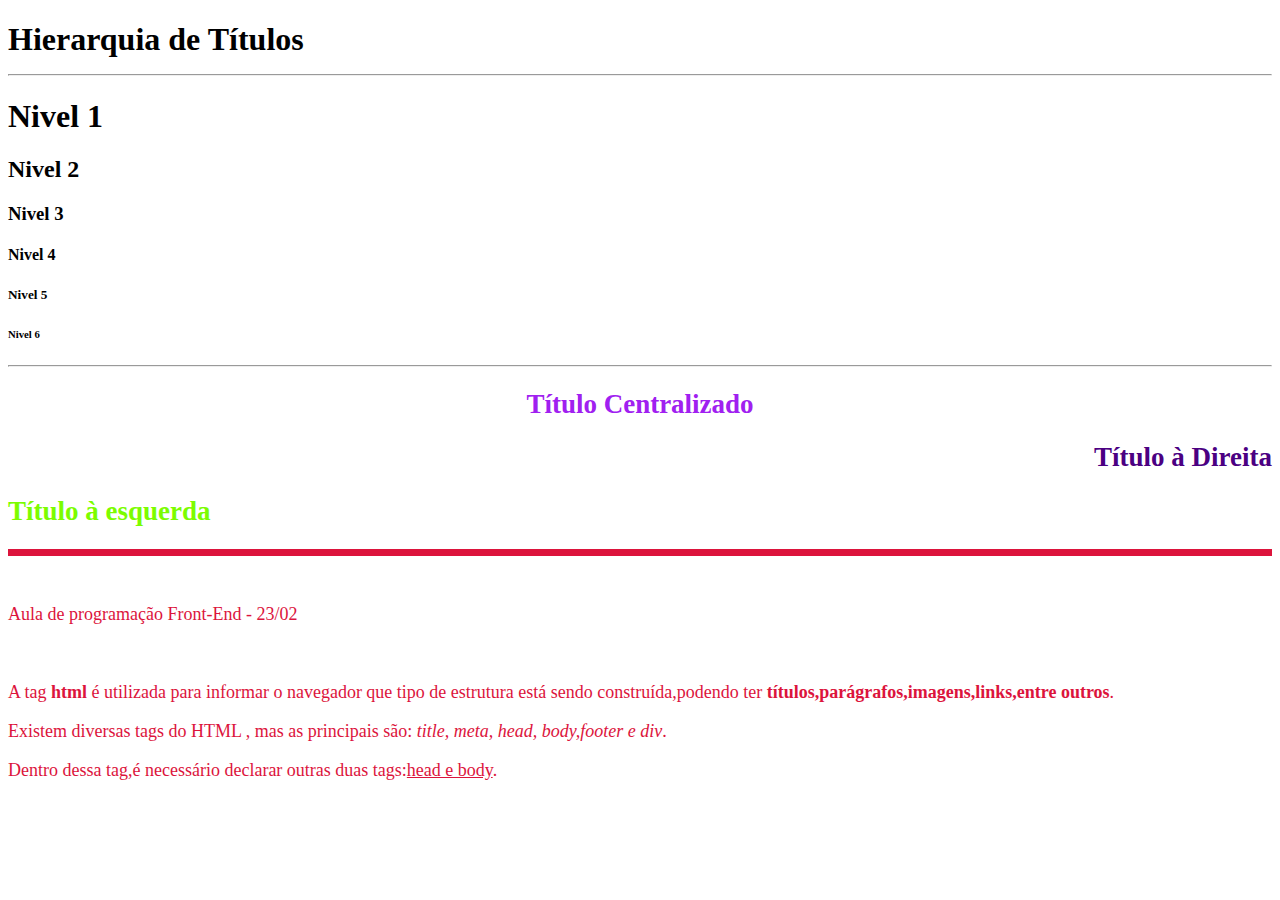
<file: aula1.html>
<!DOCTYPE html>
<html lang="pt-br">
        <head>
            <title> Aula1 - estrutura básica</title>
            <meta charset="UTF-8">
       </head>

       <body>
        
        <!--inserir cometário no HTML-->
        <h1>Hierarquia de Títulos
        <hr> <!--inserir uma linha na horizontal-->
        <h1>Nivel 1 </h1>
        <h2>Nivel 2 </h2>
        <h3>Nivel 3 </h3>
        <h4>Nivel 4 </h4>
        <h5>Nivel 5 </h5>
        <h6>Nivel 6 </h6>
        <hr>
        <!--Cor de fonte e tamanho de fonte-->
        <font color=#A020f0 size=4>
        <!--alinhamento de texto-->
        <h2 align=center>Título Centralizado</h2>

        <font color=#4B0082 size=4>
        <h2 align=right>Título à Direita</h2>

        <font color=#7CfC00 size=4>
        <h2 align=left>Título à esquerda</h2>
        
        <hr color=#DC143C size="7">
        <br> <!--Inserir quebra de linha-->
        
       
        

        <!--insere uma linha na horizontal-->
        <!--Cor de fonte e tamanho do texto -->
        <font color=#DC143C size=4>

        
          <p>Aula de programação Front-End - 23/02 <p>
          <br>
          <p> A tag <strong>html</strong> é utilizada para informar o navegador que tipo
           de estrutura está sendo construída,podendo ter <strong>títulos,parágrafos,imagens,links,entre outros</strong>.</p>
           <p>Existem diversas tags do HTML , mas as principais são:<em> title, meta, head, body,footer e div</em>.</p>
           <p>Dentro dessa tag,é necessário declarar outras duas tags:<u>head e body</u>.</p>

           


       </body>
</html>
</file>
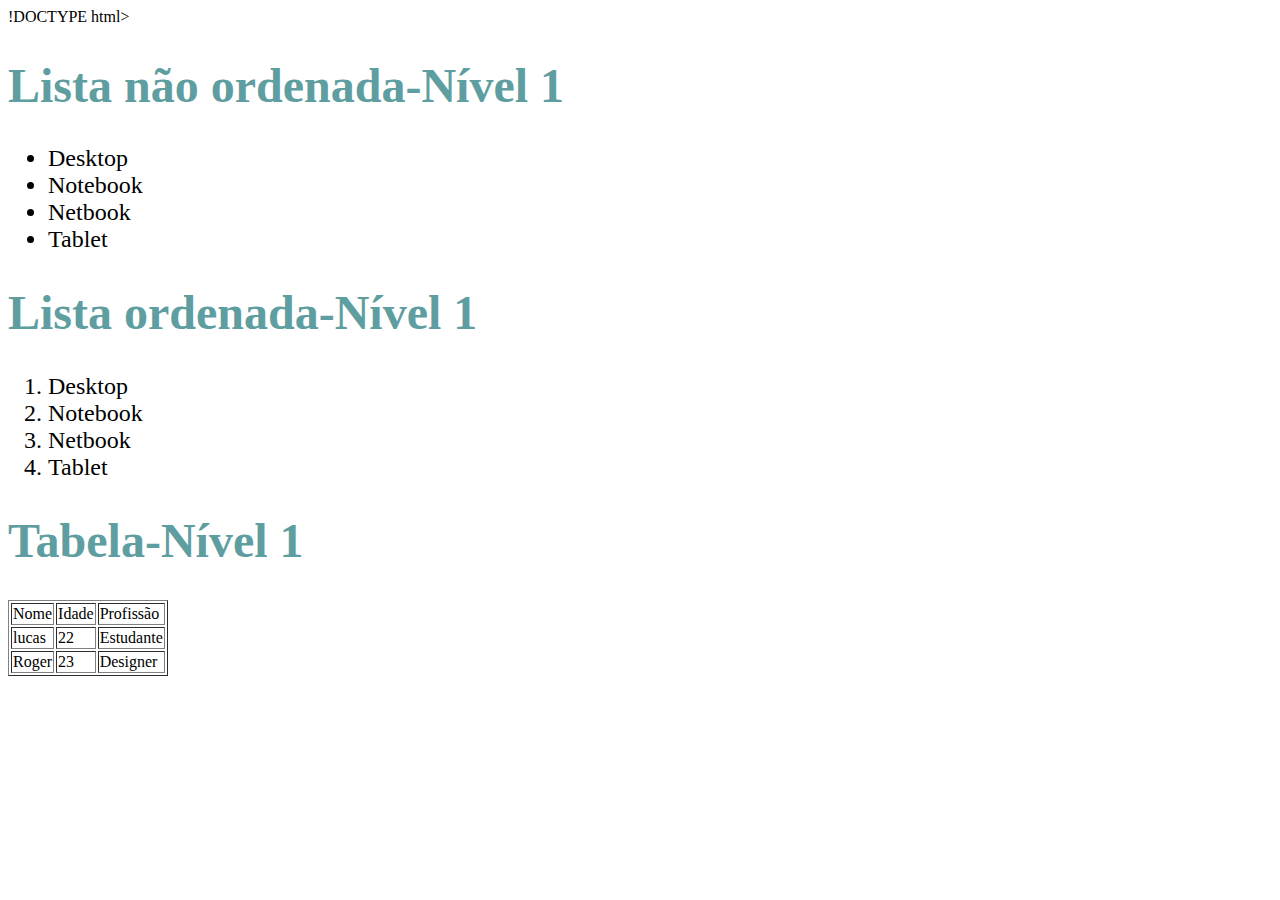
<file: Aula2.Luiza.html>
!DOCTYPE html>
<html zlang="pt-br"
<head>
    <title> Listas e Tabela 09/03</title>
    <meta charset="UTF-8">
</head>

<body>
    <!-- parte 1-->
    <Font Color=#5F9EA0 size=5>
    <h1>Lista não ordenada-Nível 1 </h1>
    <Font Color=#0000   size=5>  

    <ul> 
        <li>Desktop </li>
        <li>Notebook </li>
        <li>Netbook </li>
        <li>Tablet </li>
    </ul>
    <!-- parte 2-->
    <Font Color=#5F9EA0 size=5>
    <h1>Lista ordenada-Nível 1 </h1>
    <Font Color=#0000   size=5>   

    <ol> 
        <li>Desktop </li>
        <li>Notebook </li>
        <li>Netbook </li>
        <li>Tablet </li>
    </ol>
    <!-- parte 3-->
     <Font Color=#5F9EA0 size=5>
    <h1>Tabela-Nível 1 </h1>
    <Font Color=#0000   size=5>  

    <table border="1">
        <tr>
         <td>Nome</td>
         <td>Idade</td>
         <td>Profissão</td>
        </tr>
    <tr>
        <td>lucas</td>
        <td>22</td>
        <td>Estudante</td>

    </tr>
    <tr>
        <td>Roger</td>
        <td>23</td>
        <td>Designer</td>

    </tr>
 </table>
 </html>
</file>
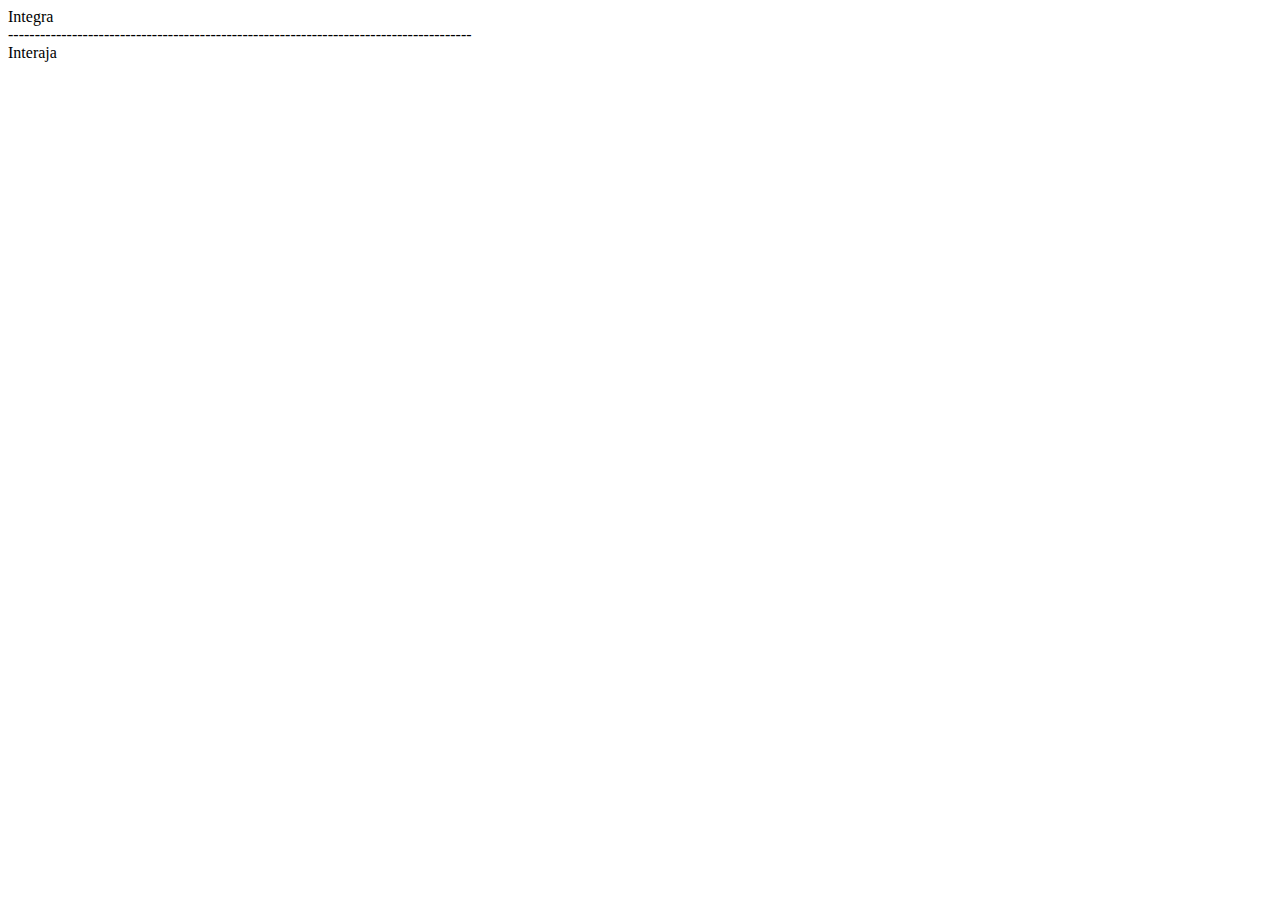
<file: clicar.html>
<!DOCTYPE html>
 <html lang="en">
 <head>
    <meta charset="UTF-8">
    <title>Document</title>
 </head>
 <body>
    <div id="area" onclick="clicar()">
        Integra
    </div>
    <script>
        function clicar(){
        var a=window.document.getElementById('area')
        a.innerText='clicou!'}
    </script>
 </body>
 </html>
---------------------------------------------------------------------------------------
<body>
        <div id="area" onclick="clicar()" onmouseenter="entrar()" onmouseout="sair()">
         Interaja
        </div>
        <script>
            var a=window.document.getElementById('area')
            function clicar(){
                a.innerText='clicou'
                a.style.background='red'
            }
            function entrar(){
                a.innerText='você entrou'
            }
            function sair(){
                a.innerText='saiu'
                a.style.background='green'
            }
        </script>
    </body>
 </body>
 </html>
</file>
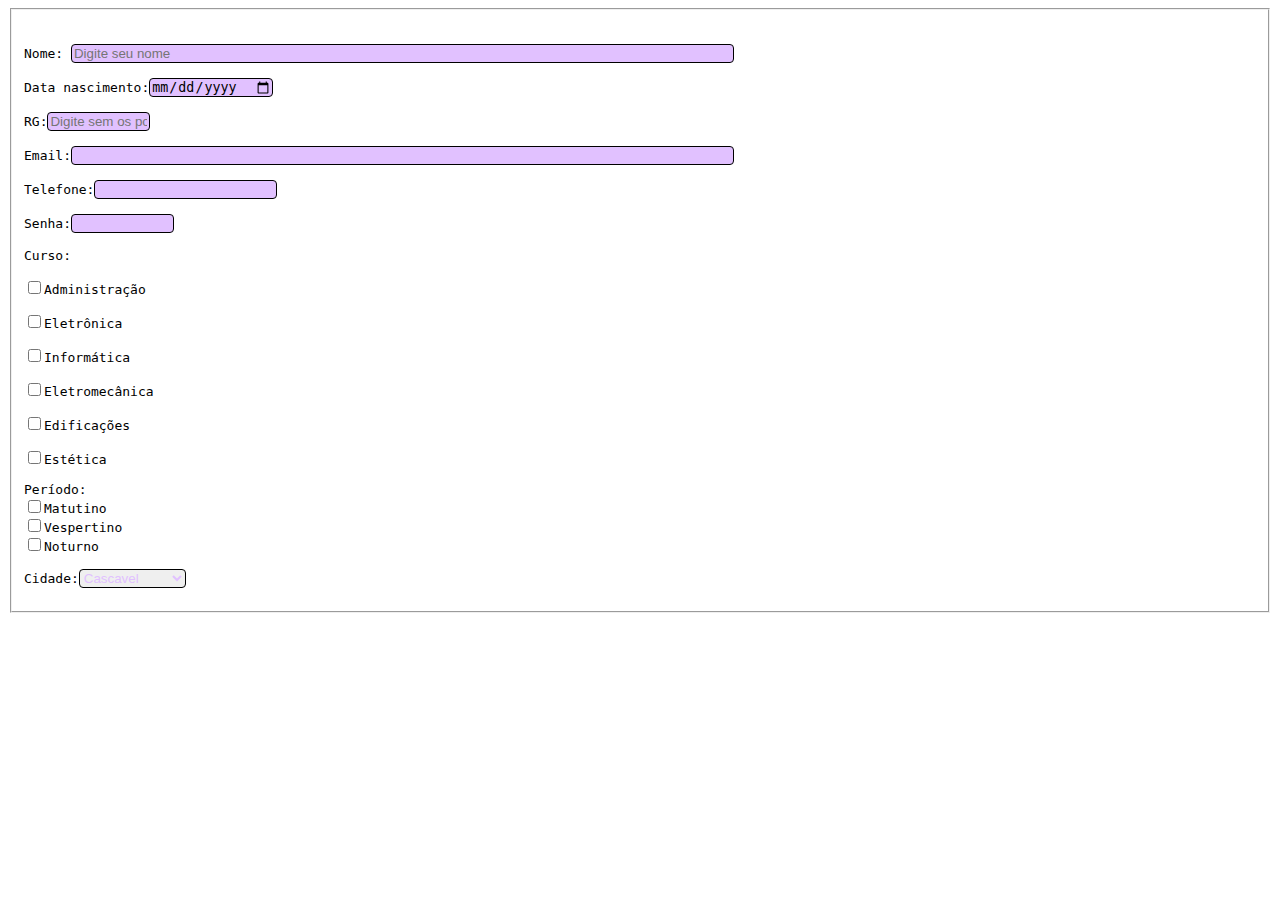
<file: formulario.html>
<!DOCTYPE html>
<html lang="pt-br">
    <head>
        <title> Formulário</title>
        <meta charset="utf-8">
        <link rel="stylesheet" type="text/css" href="formulario.css">
    </head>
    <body>
        <fieldset>
            <pre>
<form method="post" action="">
Nome: <input type="text" size="80" maxlength="70" placeholder="Digite seu nome" name="nome">

Data nascimento:<input type="date" size="80">

RG:<input type="text" size="10" placeholder="Digite sem os pontos" required name="RG">

Email:<input type="email" size="80" name="email">

Telefone:<input type="telefone" name="telefone">

Senha:<input type="Password" name="senha" size="10" maxlength="10">

Curso:

<input type="checkbox" name="Curso" value="Administracao">Administração

<input type="checkbox" name="Curso" value="Eletronica">Eletrônica

<input type="checkbox" name="Curso" value="Informatica">Informática

<input type="checkbox" name="Curso" value="Eletromecanica">Eletromecânica

<input type="checkbox" name="Curso" value="Edificacoes">Edificações

<input type="checkbox" name="Curso" value="Estetica">Estética

Período:
<input type="checkbox" name="matutino">Matutino
<input type="checkbox" name="Vespertino">Vespertino
<input type="checkbox" name="Noturno">Noturno

Cidade:<select name="Cidade" value="cidade">
    <option>Cascavel</option>
    <option>Corbélia</option>
    <option>Foz do Iguaçu</option>
    <option>Todelo</option>
    <option>Maringá</option>
</pre>
        </fieldset>
    </body>
    </html>
</file>
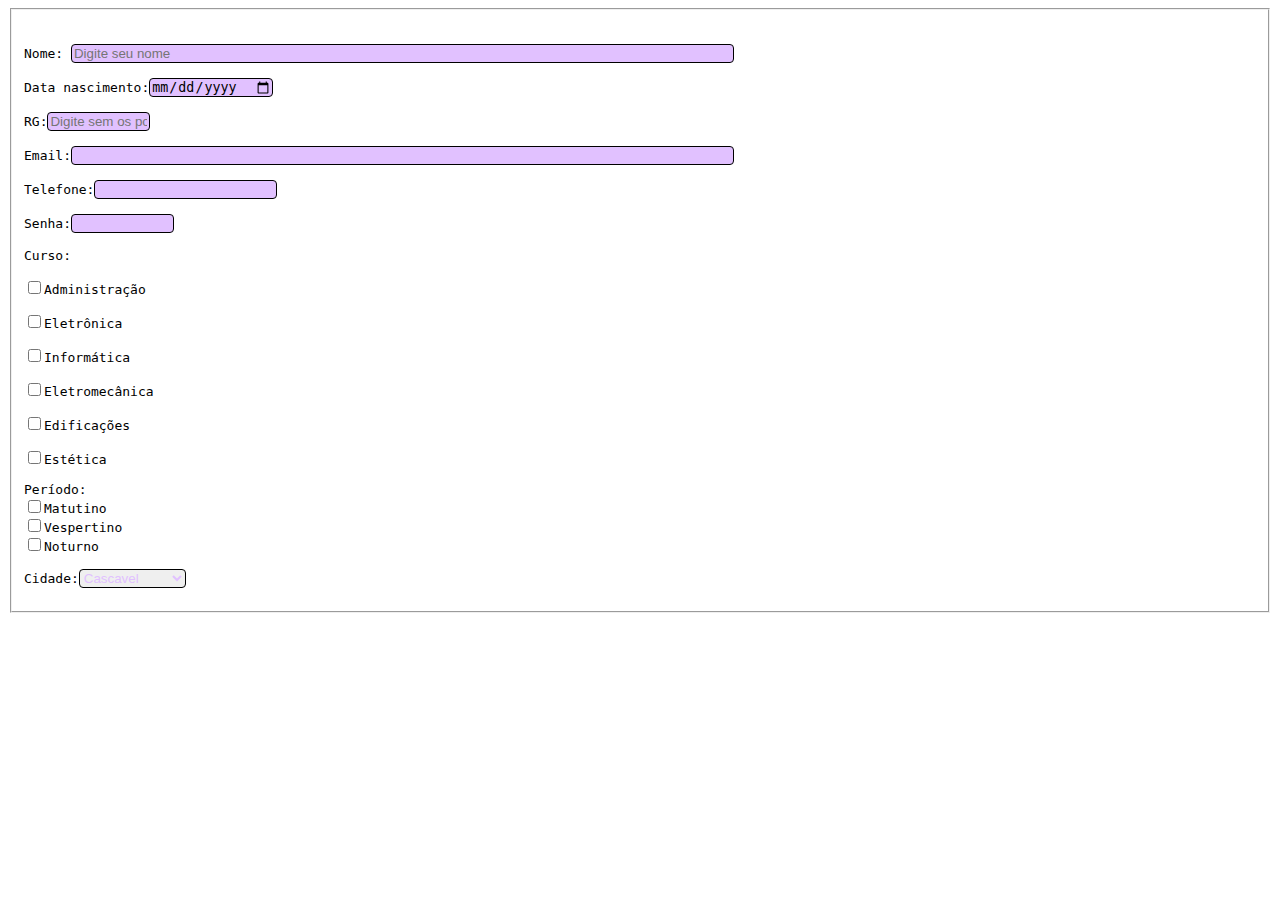
<file: formularioalessandra.html>
<!DOCTYPE html>
<html lang="pt-br">
    <head>
        <title> Formulário</title>
        <meta charset="utf-8">
        <link rel="stylesheet" type="text/css" href="formulario.css">
    </head>
    <body>
        <fieldset>
            <pre>
<form method="post" action="">
Nome: <input type="text" size="80" maxlength="70" placeholder="Digite seu nome" name="nome">

Data nascimento:<input type="date" size="80">

RG:<input type="text" size="10" placeholder="Digite sem os pontos" required name="RG">

Email:<input type="email" size="80" name="email">

Telefone:<input type="telefone" name="telefone">

Senha:<input type="Password" name="senha" size="10" maxlength="10">

Curso:

<input type="checkbox" name="Curso" value="Administracao">Administração

<input type="checkbox" name="Curso" value="Eletronica">Eletrônica

<input type="checkbox" name="Curso" value="Informatica">Informática

<input type="checkbox" name="Curso" value="Eletromecanica">Eletromecânica

<input type="checkbox" name="Curso" value="Edificacoes">Edificações

<input type="checkbox" name="Curso" value="Estetica">Estética

Período:
<input type="checkbox" name="matutino">Matutino
<input type="checkbox" name="Vespertino">Vespertino
<input type="checkbox" name="Noturno">Noturno

Cidade:<select name="Cidade" value="cidade">
    <option>Cascavel</option>
    <option>Corbélia</option>
    <option>Foz do Iguaçu</option>
    <option>Todelo</option>
    <option>Maringá</option>
</pre>
        </fieldset>
    </body>
    </html>
</file>
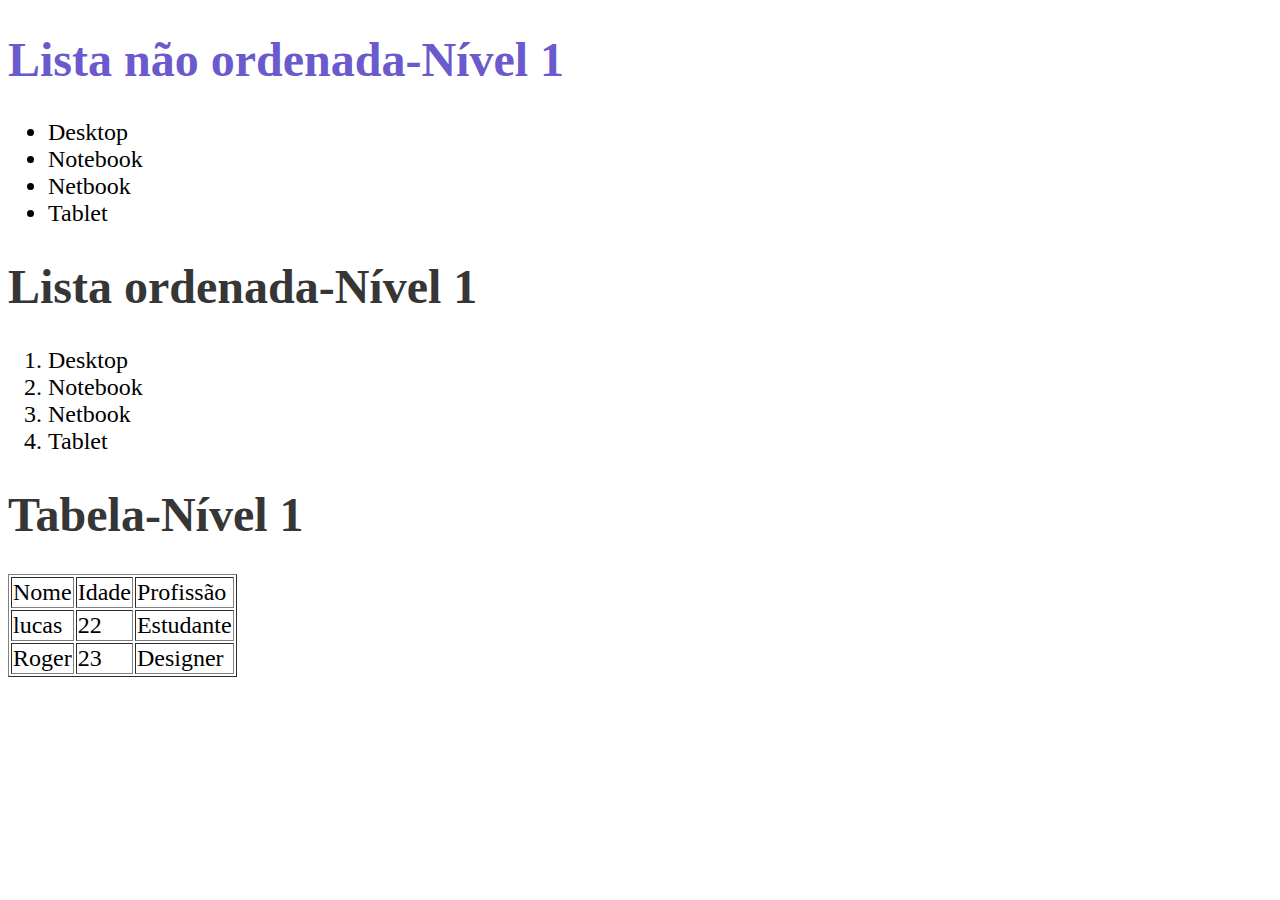
<file: listas-tabela.html>
<!DOCTYPE html>
<html lang="pt-br"
<head>
    <title> Listas e Tabela 09/03</title>
    <meta charset="UTF-8">
</head>

<body>
    <!-- parte 1-->
    <Font Color=#6A5ACD size=5>
    <h1>Lista não ordenada-Nível 1 </h1>
    <Font Color=#0000   size=5>  

    <ul> 
        <li>Desktop </li>
        <li>Notebook </li>
        <li>Netbook </li>
        <li>Tablet </li>
    </ul>
    <!-- parte 2-->
    <Font Color=#363636 size=5>
    <h1>Lista ordenada-Nível 1 </h1>
    <Font Color=#0000   size=5>   

    <ol> 
        <li>Desktop </li>
        <li>Notebook </li>
        <li>Netbook </li>
        <li>Tablet </li>
    </ol>
    <!-- parte 3-->
     <Font Color=#363636 size=5>
    <h1>Tabela-Nível 1 </h1>
    <Font Color=#0000   size=5>  

    <table border="1">
        <tr>
         <td>Nome</td>
         <td>Idade</td>
         <td>Profissão</td>
        </tr>
    <tr>
        <td>lucas</td>
        <td>22</td>
        <td>Estudante</td>

    </tr>
    <tr>
        <td>Roger</td>
        <td>23</td>
        <td>Designer</td>

    </tr>
 </table>
 </html>
</file>
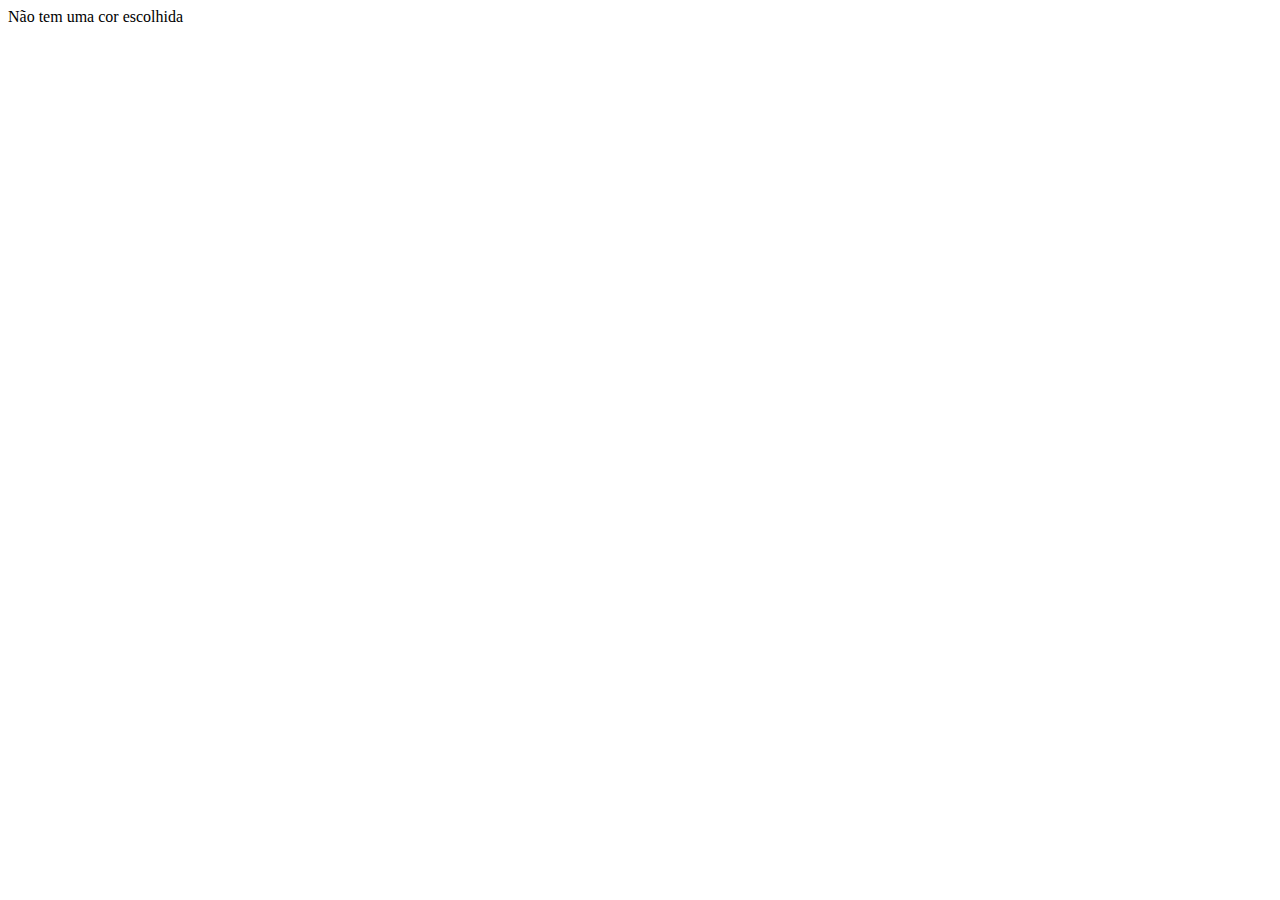
<file: tinta.html>
<!DOCTYPE html>
<html lang="en">
<head>
    <meta charset="UTF-8">
    <meta http-equiv="X-UA-Compatible" content="IE=edge">
    <title>Document</title>
</head>
<body>
    <script>
    var tinta=window.prompt("Digite uma cor");
    switch(tinta){
       case 'amarelo':
       case 'amarela':
       document.write('Irei pintar de amarelo');
       break;
       case 'vermelho':
       case 'VERMELHO':
       document.write('Irei pintar de vermelho');
       break;
       default:
       document.write('Não tem uma cor escolhida');
       break;
       case 'verde':
       document.write('Irei pintar de verde');
       break;
       case 'azul':
        document.write('Irei pintar de azul');
       break;
       case 'laranja':
       document.write('Irei pintar de laranja');
       break;
       case 'roxo':
       case 'roxa':
       document.write('Irei pintar de roxo');
       break;
       case 'rosa':
       document.write('Irei pintar de rosa');
       break;
       case 'preto':
       case 'preta':
       document.write('Irei pintar de preto')
       break;
    }
</script>
</body>
</html>
</file>
<file: formulario.css>
body{
    background-color: rgb(255, 255, 255);
}
input[type=text]{
    background-color: rgb(225, 193, 255);
    color:rgb(0, 0, 0);
    border: 1px solid rgb(0, 0, 0);
    border-radius: 4px;
}
<br>
    input{
 background-color: rgb(225, 193, 255);r
  
    text-transform: uppercase;
    color: rgb(0, 0, 0);
    font-size: 10px;
    height: 15px;
    border-color: black;
    border-style: dotted;
    text-decoration: underline;
    font-weight: bold;
    

}
input[type=date]{
    background-color: rgb(225, 193, 255);
    border: 1px solid rgb(0, 0, 0);
    border-radius: 4px;
}
select{
    color: rgb(225, 193, 255);
    border: 1px solid rgb(0, 0, 0);
    border-radius: 4px;
}
input[type=email]{
    background-color: rgb(225, 193, 255);
    border: 1px solid rgb(0, 0, 0);
    border-radius: 4px;
}
input[type=telefone]{
    background-color: rgb(225, 193, 255);
    border: 1px solid rgb(0, 0, 0);
    border-radius: 4px;
}
input[type=Password]{
    background-color: rgb(225, 193, 255);
    border: 1px solid rgb(0, 0, 0);
    border-radius: 4px;
}
input[type=cidade]{
    background-color: rgb(225, 193, 255);
    border: 1px solid rgb(0, 0, 0);
    border-radius: 4px;
}
</file>
